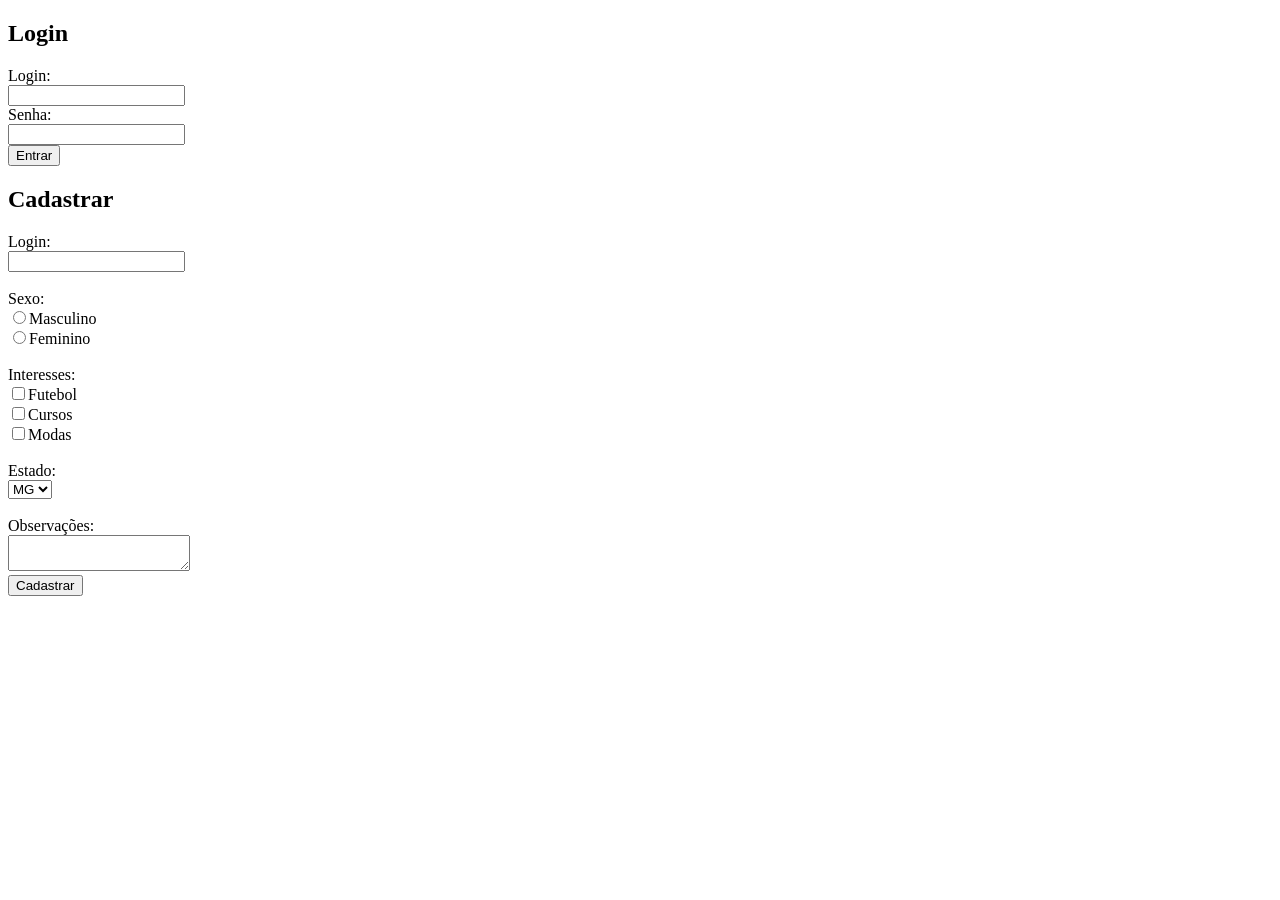
<file: Formulários/index.html>
<!DOCTYPE html>
<html>
	<head>
		<meta charset="utf-8">
		<title>Login</title>
	</head>

	<body>

	<h2>Login</h2>
	<form>

		Login:<br>
		<input type="text" name="login"><br>

		Senha:<br>
		<input type="password" name="senha"><br>
		
		<input type="submit" value="Entrar">

	</form>

	<h2>Cadastrar</h2>
	<form>

		Login:<br>
		<input type="text" name="login"><br><br>

		Sexo:<br>
		<input type="radio" name="sexo" value="m">Masculino<br>
		<input type="radio" name="sexo" value="f">Feminino<br><br>

		Interesses:<br>
		<input type="checkbox" name="interesses">Futebol<br>
		<input type="checkbox" name="interesses">Cursos<br>
		<input type="checkbox" name="interesses">Modas<br><br>

		Estado:<br>
		
		<select name="estado">
			<option value="mg">MG</option>
			<option value="sp">SP</option>
			<option value="rj">RJ</option>
			<option value="sc">SC</option>
			<option value="rs">RS</option>
		</select><br><br>

		Observações: <br>
		<textarea name="obeservacoes"></textarea><br>

		<input type="submit" value="Cadastrar">

	</form>
	</body>

</html>
</file>
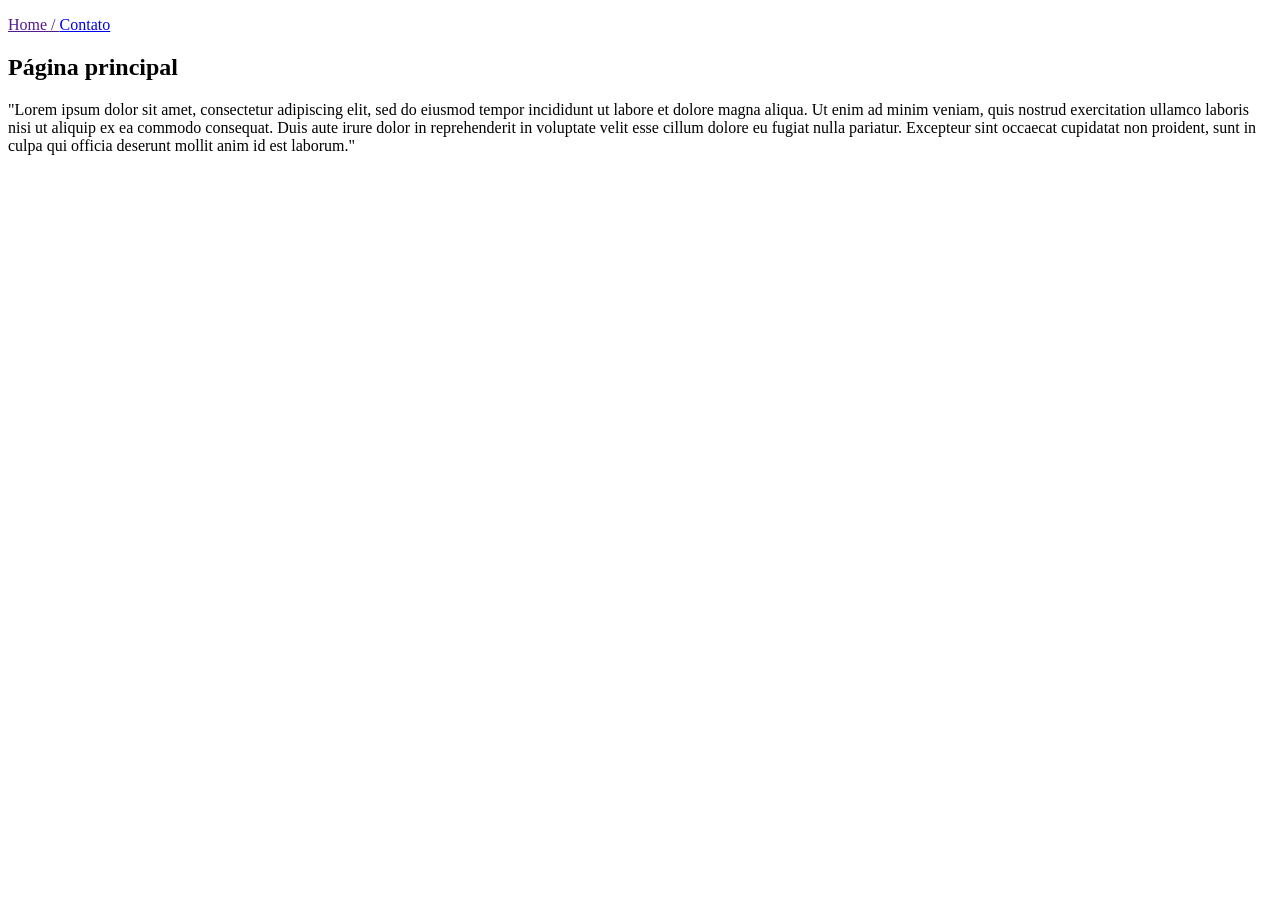
<file: Links/index.html>
<!DOCTYPE html>
<html>
<head>
	<meta charset="utf-8">
	<title>Home</title>
</head>
<body>
	<p><a href="">Home / </a><a href="contato.html">Contato</a></p>
	<h2>Página principal</h2>
	<p>"Lorem ipsum dolor sit amet, consectetur adipiscing elit, sed do eiusmod tempor incididunt ut labore et dolore magna aliqua. Ut enim ad minim veniam, quis nostrud exercitation ullamco laboris nisi ut aliquip ex ea commodo consequat. Duis aute irure dolor in reprehenderit in voluptate velit esse cillum dolore eu fugiat nulla pariatur. Excepteur sint occaecat cupidatat non proident, sunt in culpa qui officia deserunt mollit anim id est laborum."</p>
</body>
</html>
</file>
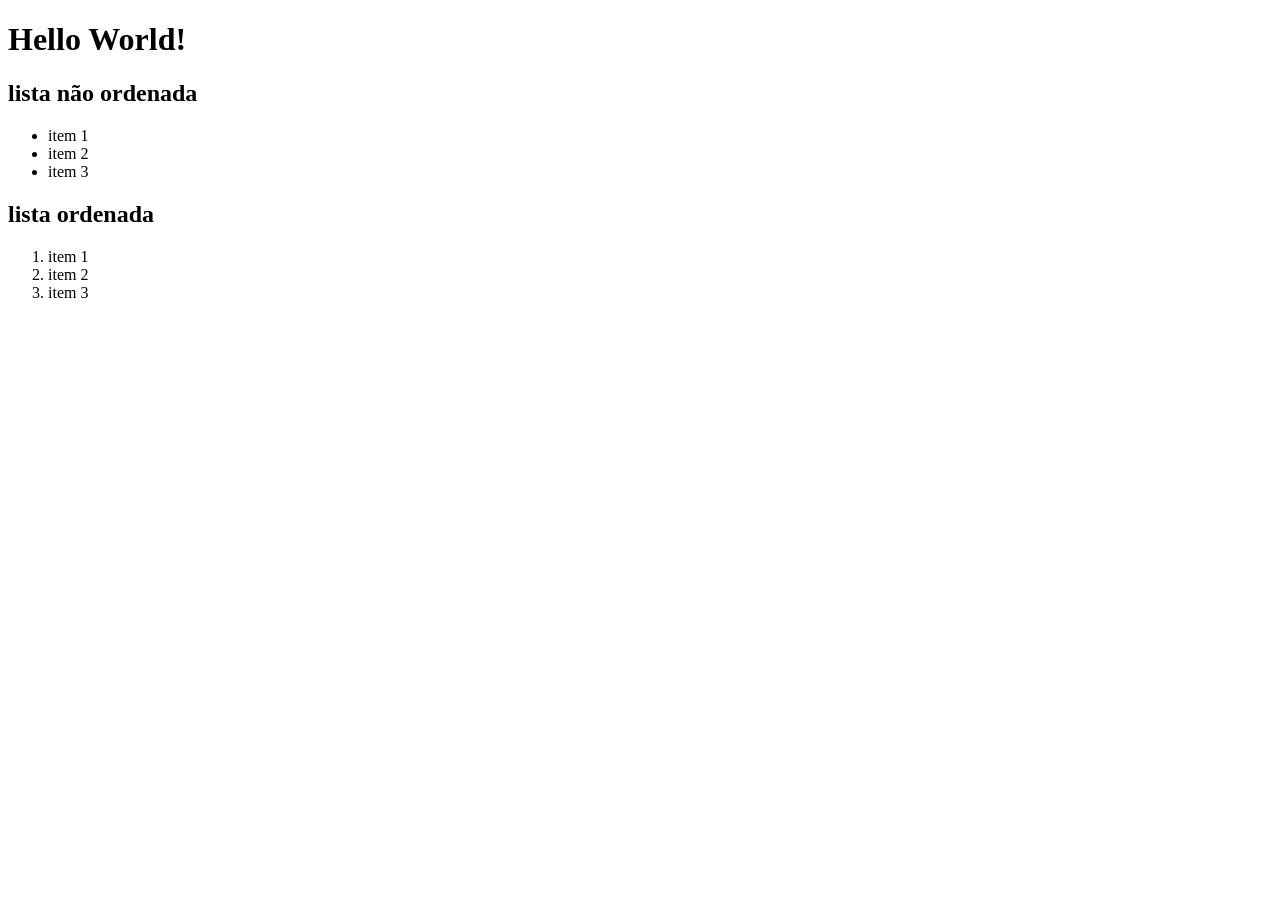
<file: Listas/index.html>
<!doctype html>

<html>

	<head>
		<title>Hello World!</title>
		<meta charset="utf-8">
	</head>

	<body>
		<h1>Hello World!</h1>
		<!--lista não ordenada = disc, square, circle-->
		<h2>lista não ordenada</h2>
		<ul type="disc">
			<li>item 1</li>
			<li>item 2</li>
			<li>item 3</li>
		</ul>
		<h2>lista ordenada</h2>
		<!--lista ordenada = 1, A, a, I, i -->
		<ol type="1">
			<li>item 1</li>
			<li>item 2</li>
			<li>item 3</li>
		</ol>
	</body>

</html>
</file>
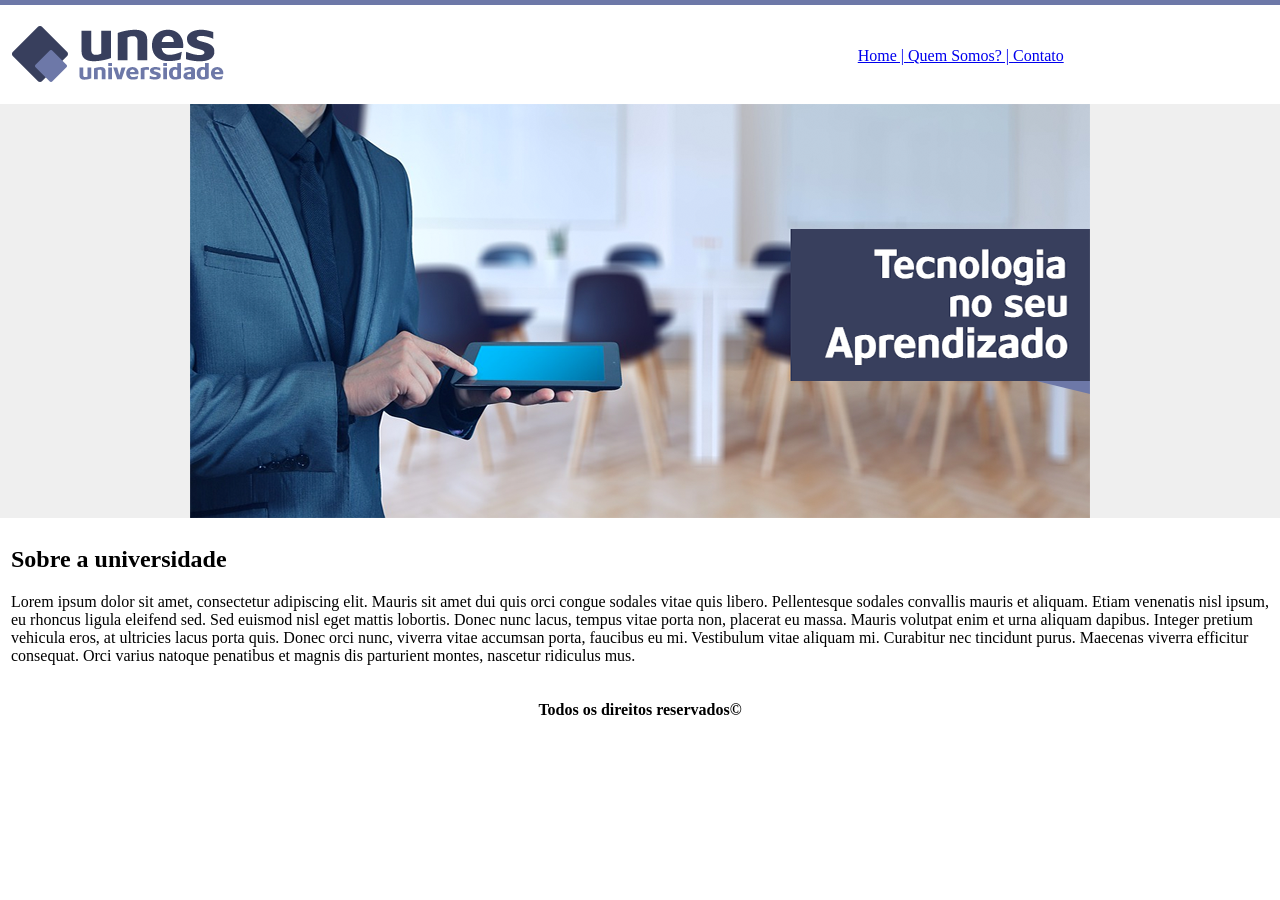
<file: ProjetoFinalHTML/index.html>
<!DOCTYPE html>
<html>
	<head>
		<meta charset="utf-8">
		<title>UNES - Página Principal</title>
	</head>
	<body background="img/fundo.png">
		<table border="0" width="100%">
			<tr>
				<td height="89" >
					<img src="img/logo.png">
				</td>

				<td align="center">
					<a href="index.html">Home | </a>
					<a href="quemSomos.html">Quem Somos? | </a>
					<a href="contato.html">Contato</a>					
				</td>
			</tr>
			<tr>
				<td align="center" colspan="2">
					<img src="img/capa.png">
				</td>
			</tr>
			<tr>
				<td colspan="2">
					<h2>Sobre a universidade</h2>
					<p>Lorem ipsum dolor sit amet, consectetur adipiscing elit. Mauris sit amet dui quis orci congue sodales vitae quis libero. Pellentesque sodales convallis mauris et aliquam. Etiam venenatis nisl ipsum, eu rhoncus ligula eleifend sed. Sed euismod nisl eget mattis lobortis. Donec nunc lacus, tempus vitae porta non, placerat eu massa. Mauris volutpat enim et urna aliquam dapibus. Integer pretium vehicula eros, at ultricies lacus porta quis. Donec orci nunc, viverra vitae accumsan porta, faucibus eu mi. Vestibulum vitae aliquam mi. Curabitur nec tincidunt purus. Maecenas viverra efficitur consequat. Orci varius natoque penatibus et magnis dis parturient montes, nascetur ridiculus mus.</p>
				</td>
			</tr>
			<tr>
				<td colspan="2" align="center">
					<p><strong>Todos os direitos reservados&copy;</strong></p>
				</td>
			</tr>
		</table>
	</body>
</html>
</file>
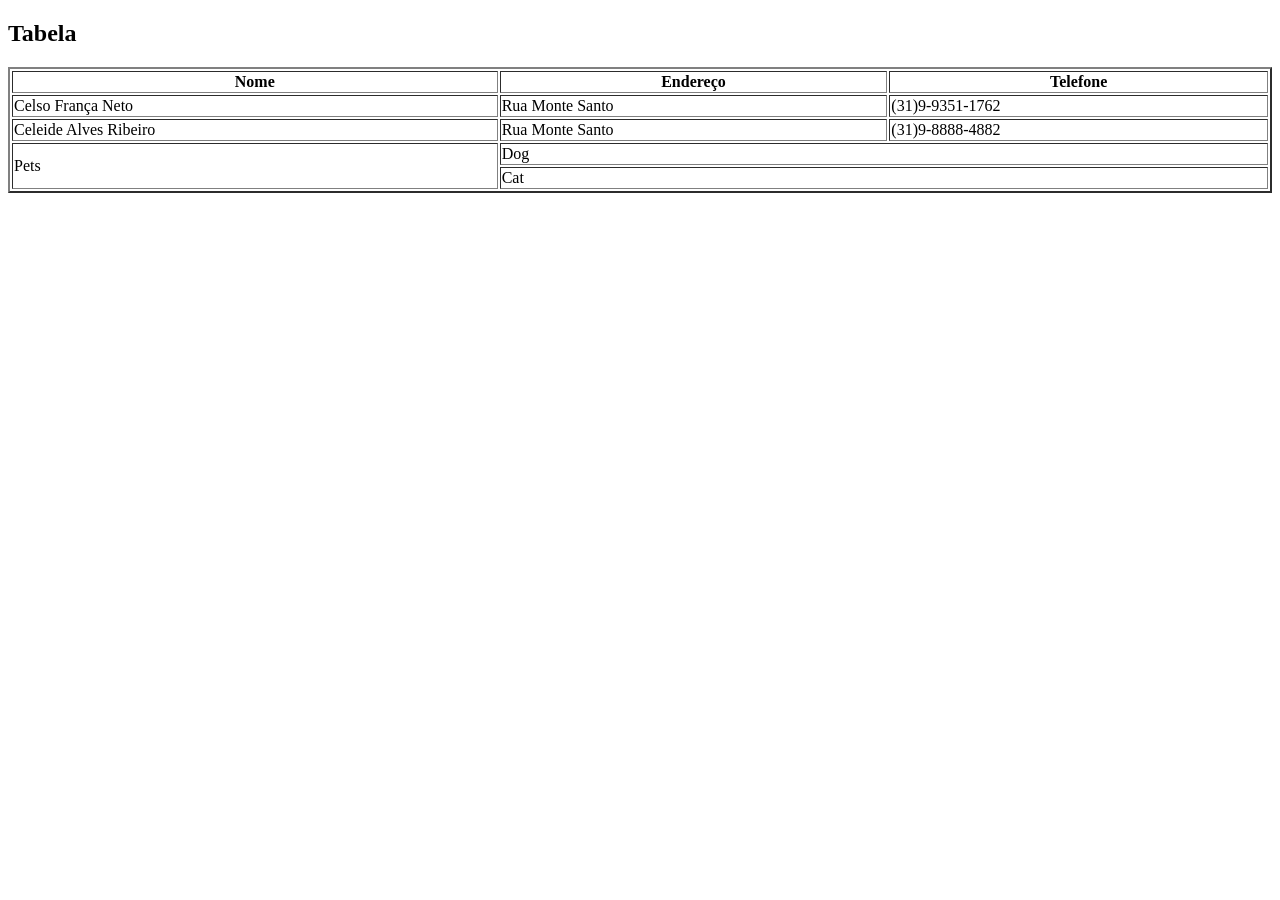
<file: Tabelas/index.html>
<!DOCTYPE html>
<html>

	<head>
		<meta charset="utf-8">
		<title>Tabelas</title>
	</head>

	<body>

		<h2>Tabela</h2>

		<table border="2" width="100%">

			<tr>
				<th>Nome</th>
				<th>Endereço</th>
				<th>Telefone</th>
			</tr>

			<tr>
				<td>Celso França Neto</td>
				<td>Rua Monte Santo</td>
				<td>(31)9-9351-1762</td>
			</tr>
			<tr>
				<td>Celeide Alves Ribeiro</td>
				<td>Rua Monte Santo</td>
				<td>(31)9-8888-4882</td>
			</tr>
			<tr>
				<td rowspan="2" >Pets</td>
				<td colspan="2">Dog</td>
			</tr>
			<tr>
				<td colspan="2">Cat</td>
			</tr>


		</table>

	</body>

</html>
</file>
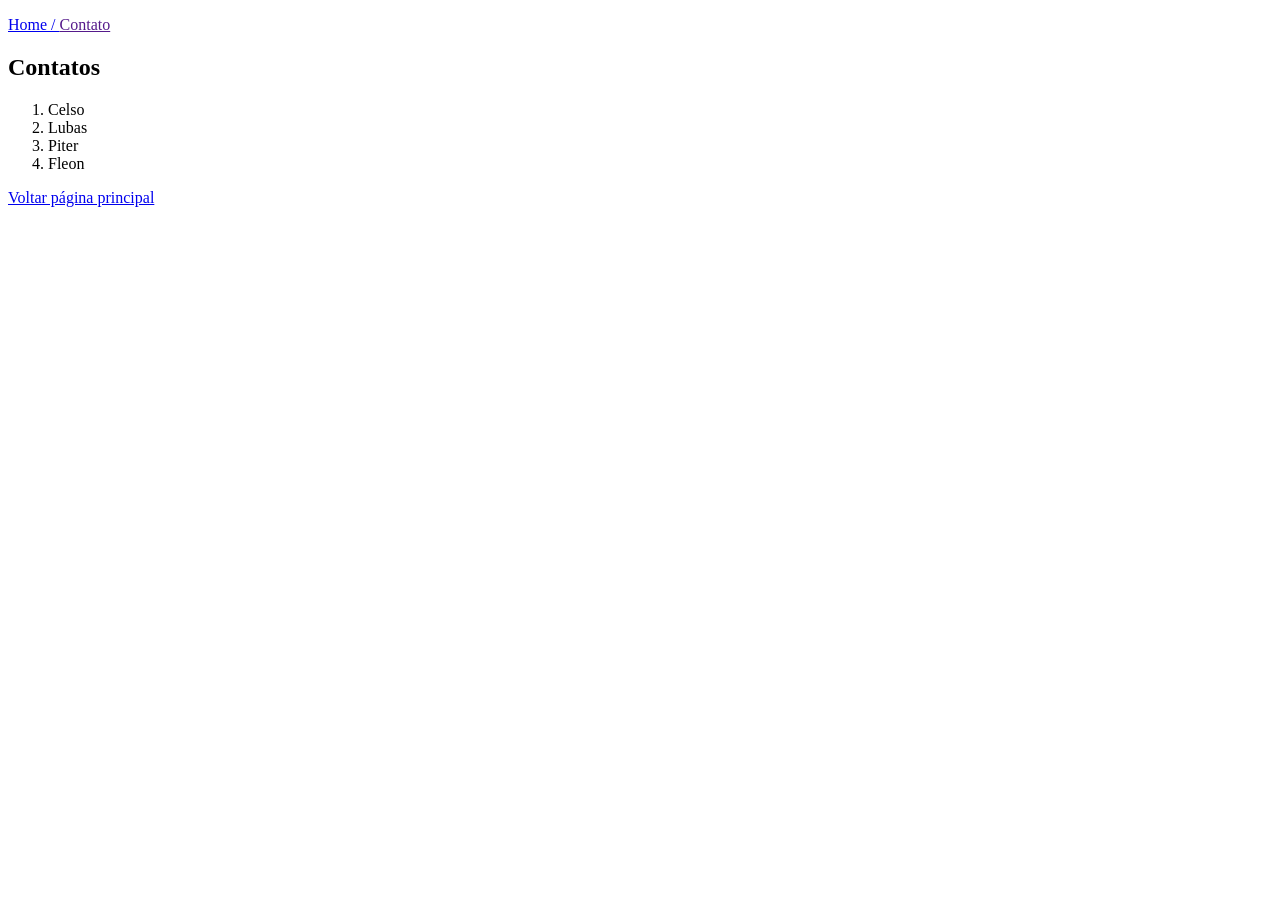
<file: Links/contato.html>
<!DOCTYPE html>
<html>
<head>
	<meta charset="utf-8">
	<title>Contatos</title>
</head>
<body>
	<p><a href="index.html">Home / </a><a href="">Contato</a></p>
	<h2>Contatos</h2>
	<ol>
		<li>Celso</li>
		<li>Lubas</li>
		<li>Piter</li>
		<li>Fleon</li>
	</ol>
	<p><a href="index.html">Voltar página principal</a></p>
</body>
</html>
</file>
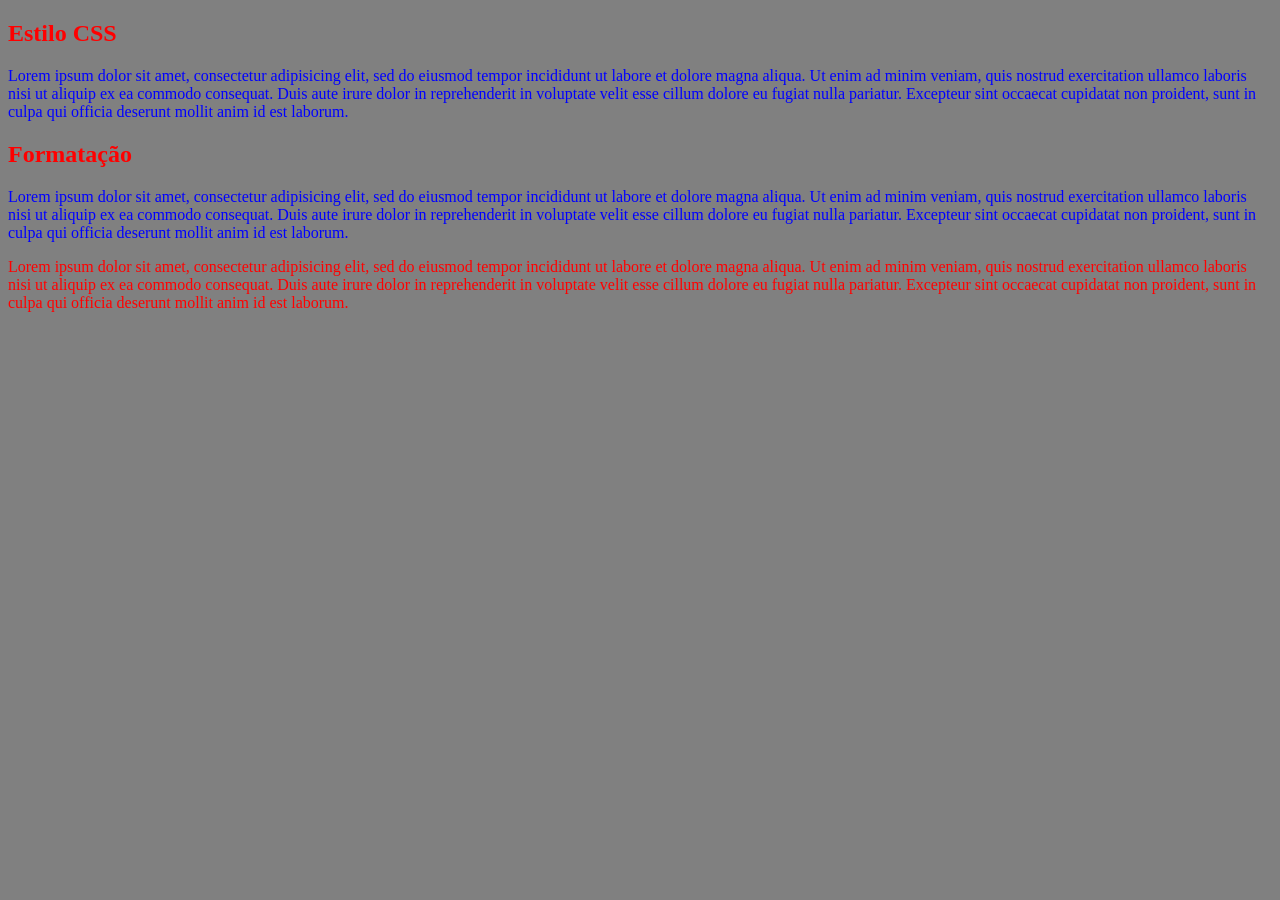
<file: ProjetoCSS3/classes_ids.html>
<!DOCTYPE html>
<html>
	<head>
		<meta charset="utf-8">
		<title>Classes e ID's</title>
		<style type="text/css">
			.paragrafo {
				color: blue;
			}
			.titulo {
				color: red;
			}
			p {
				color: red;
			}
			#principal {
				background: gray;
			}
		</style>
	</head>
	<body id="principal">
		<h2 class="titulo">Estilo CSS</h2>
		<p class="paragrafo">Lorem ipsum dolor sit amet, consectetur adipisicing elit, sed do eiusmod
		tempor incididunt ut labore et dolore magna aliqua. Ut enim ad minim veniam,
		quis nostrud exercitation ullamco laboris nisi ut aliquip ex ea commodo
		consequat. Duis aute irure dolor in reprehenderit in voluptate velit esse
		cillum dolore eu fugiat nulla pariatur. Excepteur sint occaecat cupidatat non
		proident, sunt in culpa qui officia deserunt mollit anim id est laborum.</p>

		<h2 class="titulo">Formatação</h2>
		<p class="paragrafo">Lorem ipsum dolor sit amet, consectetur adipisicing elit, sed do eiusmod
		tempor incididunt ut labore et dolore magna aliqua. Ut enim ad minim veniam,
		quis nostrud exercitation ullamco laboris nisi ut aliquip ex ea commodo
		consequat. Duis aute irure dolor in reprehenderit in voluptate velit esse
		cillum dolore eu fugiat nulla pariatur. Excepteur sint occaecat cupidatat non
		proident, sunt in culpa qui officia deserunt mollit anim id est laborum.</p>

		<p>Lorem ipsum dolor sit amet, consectetur adipisicing elit, sed do eiusmod
		tempor incididunt ut labore et dolore magna aliqua. Ut enim ad minim veniam,
		quis nostrud exercitation ullamco laboris nisi ut aliquip ex ea commodo
		consequat. Duis aute irure dolor in reprehenderit in voluptate velit esse
		cillum dolore eu fugiat nulla pariatur. Excepteur sint occaecat cupidatat non
		proident, sunt in culpa qui officia deserunt mollit anim id est laborum.</p>
	</body>
</html>
</file>
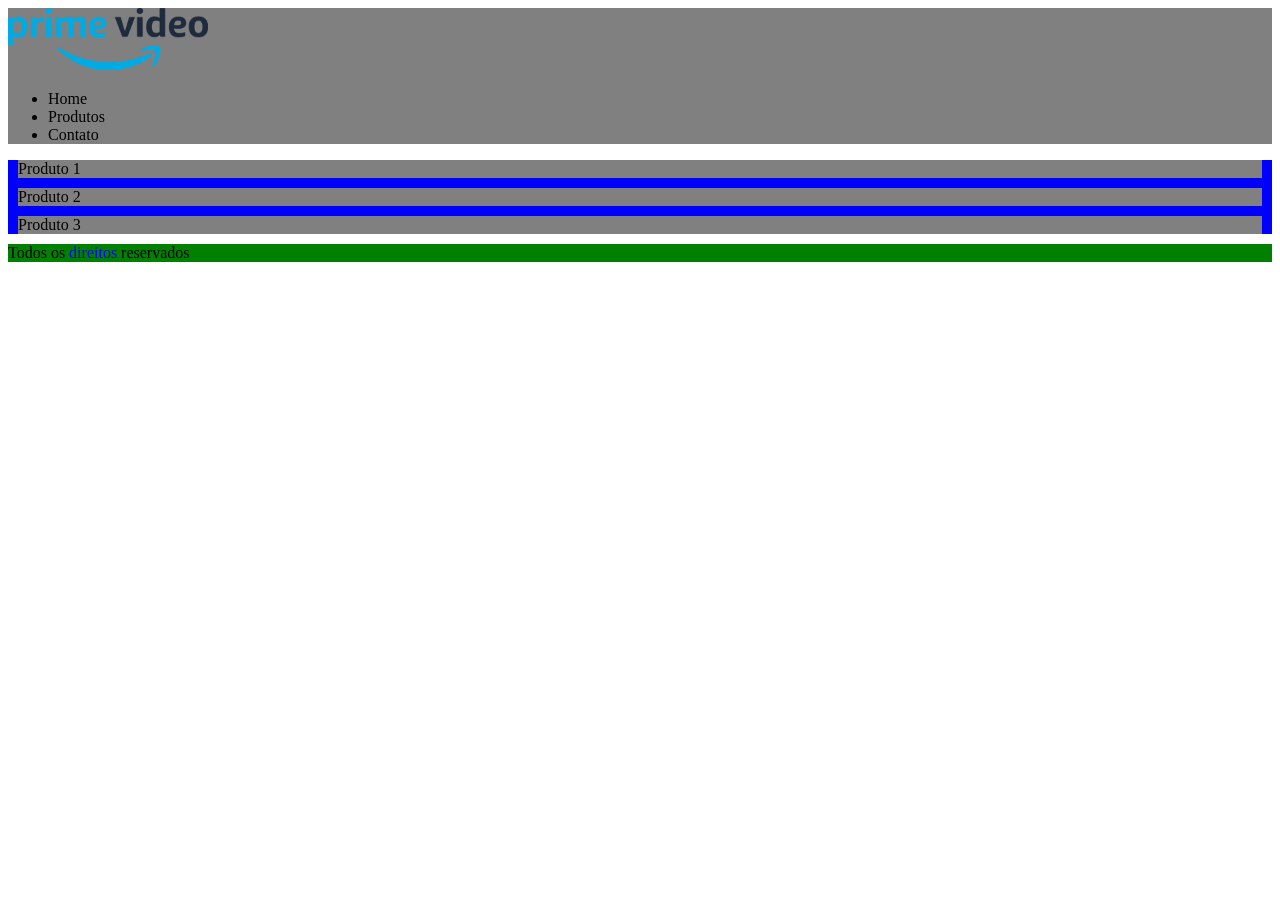
<file: ProjetoCSS3/div_span.html>
<!DOCTYPE html>
<html>
	<head>
		<meta charset="utf-8">
		<title>Div e Span</title>

		<style type="text/css">
			#topo {
				background: gray;
			}
			#conteudo {
				background: blue;
			}
			#rodape {
				background: green;
			}
			#assinatura {
				background: red;
			}
			.produto {
				background: gray;
				margin: 10px;
			}
			.azul {
				color: blue;
			}
		</style>
	</head>

	<body>

		<div id="topo">
			<img src="img/logo.png" width="200">
			<ul>
				<li>Home</li>
				<li>Produtos</li>
				<li>Contato</li>
			</ul>
		</div>

		<div id="conteudo">
			<div class="produto">
				Produto 1
			</div>
			<div class="produto">
				Produto 2
			</div>
			<div class="produto">
				Produto 3
			</div>
		</div>

		<div id="rodape">
				Todos os <span class="azul">direitos</span> reservados
		</div>

	</body>
</html>
</file>
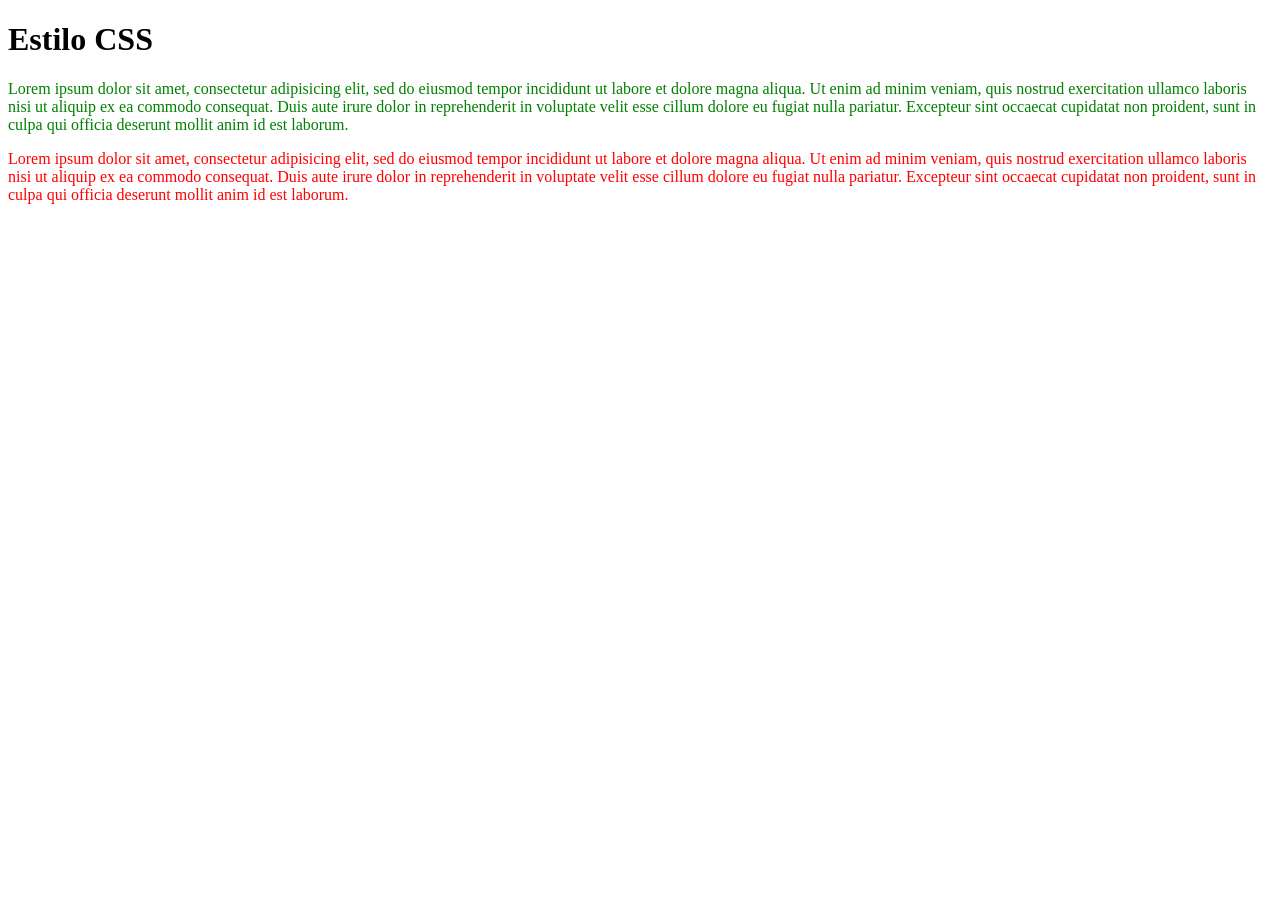
<file: ProjetoCSS3/inline_style.html>
<!DOCTYPE html>
<html>

	<head>
		<meta charset="utf-8">
		<title>Inline Style</title>
	</head>

	<body>
		<h1>Estilo CSS</h1>
		<p style="color: green;"> Lorem ipsum dolor sit amet, consectetur adipisicing elit, sed do eiusmod
		tempor incididunt ut labore et dolore magna aliqua. Ut enim ad minim veniam,
		quis nostrud exercitation ullamco laboris nisi ut aliquip ex ea commodo
		consequat. Duis aute irure dolor in reprehenderit in voluptate velit esse
		cillum dolore eu fugiat nulla pariatur. Excepteur sint occaecat cupidatat non
		proident, sunt in culpa qui officia deserunt mollit anim id est laborum.</p>

		<p style="color: red">Lorem ipsum dolor sit amet, consectetur adipisicing elit, sed do eiusmod
		tempor incididunt ut labore et dolore magna aliqua. Ut enim ad minim veniam,
		quis nostrud exercitation ullamco laboris nisi ut aliquip ex ea commodo
		consequat. Duis aute irure dolor in reprehenderit in voluptate velit esse
		cillum dolore eu fugiat nulla pariatur. Excepteur sint occaecat cupidatat non
		proident, sunt in culpa qui officia deserunt mollit anim id est laborum.</p>
	</body>

</html>
</file>
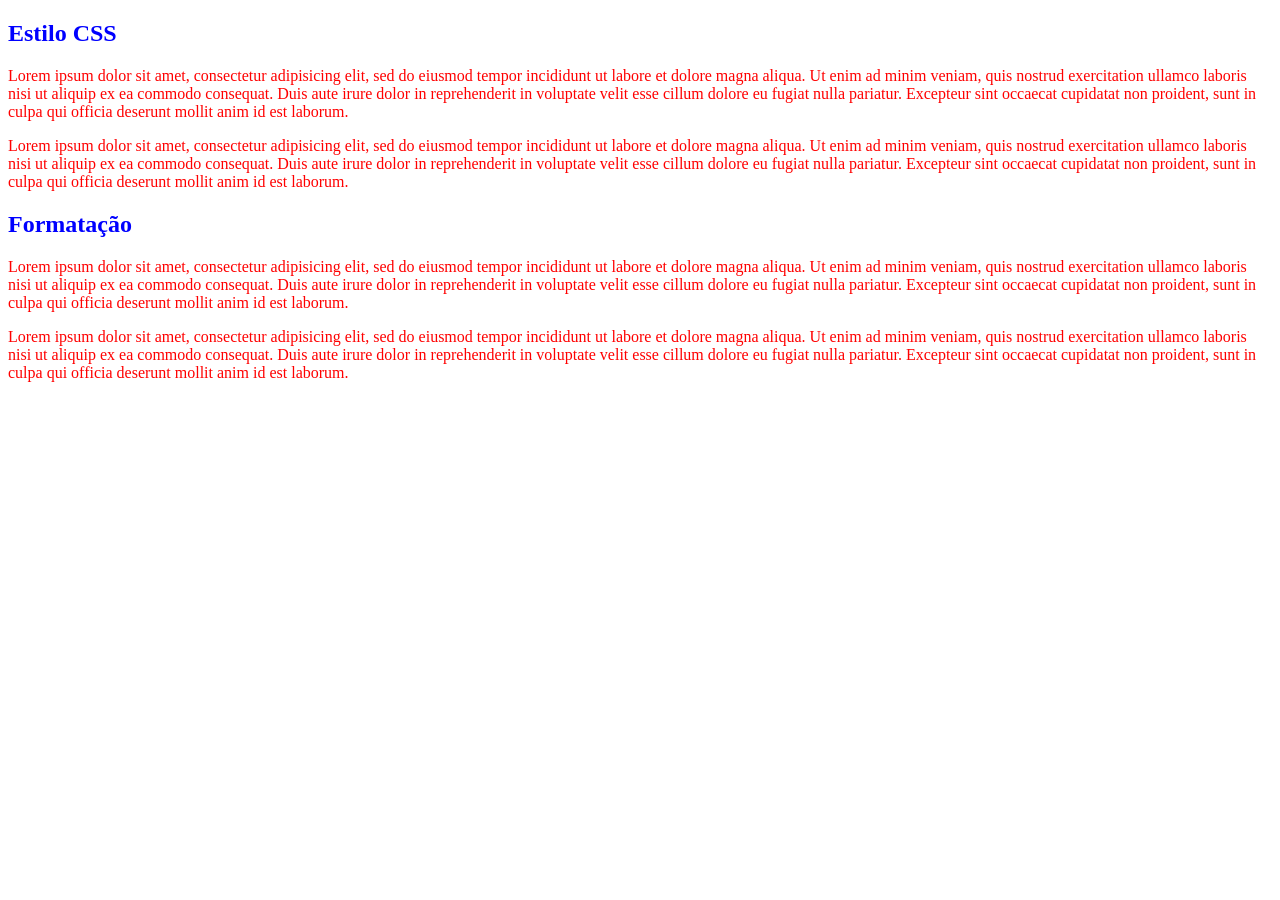
<file: ProjetoCSS3/internal_syle.html>
<!DOCTYPE html>
<html>
	<head>
		<meta charset="utf-8">
		<title>Internal Style</title>

		<style type="text/css">
			p {
				color: red;
			}
			h2 {
				color: blue;
			}
		</style>
	</head>
	<body>
		<h2>Estilo CSS</h2>
		
		<p>Lorem ipsum dolor sit amet, consectetur adipisicing elit, sed do eiusmod
		tempor incididunt ut labore et dolore magna aliqua. Ut enim ad minim veniam,
		quis nostrud exercitation ullamco laboris nisi ut aliquip ex ea commodo
		consequat. Duis aute irure dolor in reprehenderit in voluptate velit esse
		cillum dolore eu fugiat nulla pariatur. Excepteur sint occaecat cupidatat non
		proident, sunt in culpa qui officia deserunt mollit anim id est laborum.</p>

		<p>Lorem ipsum dolor sit amet, consectetur adipisicing elit, sed do eiusmod
		tempor incididunt ut labore et dolore magna aliqua. Ut enim ad minim veniam,
		quis nostrud exercitation ullamco laboris nisi ut aliquip ex ea commodo
		consequat. Duis aute irure dolor in reprehenderit in voluptate velit esse
		cillum dolore eu fugiat nulla pariatur. Excepteur sint occaecat cupidatat non
		proident, sunt in culpa qui officia deserunt mollit anim id est laborum.</p>

		<h2>Formatação</h2>

		<p>Lorem ipsum dolor sit amet, consectetur adipisicing elit, sed do eiusmod
		tempor incididunt ut labore et dolore magna aliqua. Ut enim ad minim veniam,
		quis nostrud exercitation ullamco laboris nisi ut aliquip ex ea commodo
		consequat. Duis aute irure dolor in reprehenderit in voluptate velit esse
		cillum dolore eu fugiat nulla pariatur. Excepteur sint occaecat cupidatat non
		proident, sunt in culpa qui officia deserunt mollit anim id est laborum.</p>

		<p>Lorem ipsum dolor sit amet, consectetur adipisicing elit, sed do eiusmod
		tempor incididunt ut labore et dolore magna aliqua. Ut enim ad minim veniam,
		quis nostrud exercitation ullamco laboris nisi ut aliquip ex ea commodo
		consequat. Duis aute irure dolor in reprehenderit in voluptate velit esse
		cillum dolore eu fugiat nulla pariatur. Excepteur sint occaecat cupidatat non
		proident, sunt in culpa qui officia deserunt mollit anim id est laborum.</p>

	</body>
</html>
</file>
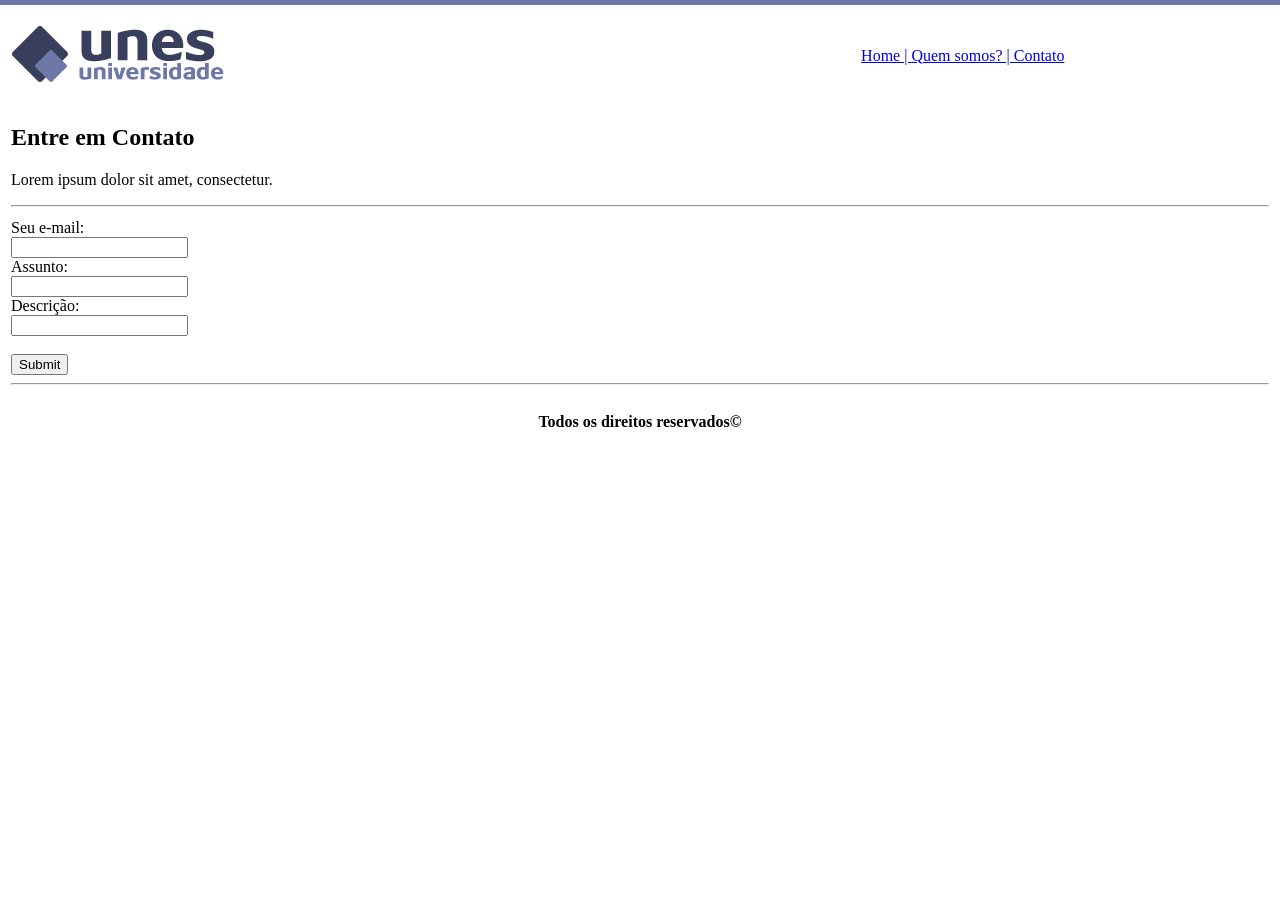
<file: ProjetoFinalHTML/contato.html>
<!DOCTYPE html>
<html>
	<head>
		<meta charset="utf-8">
		<title>UNES - Contato</title>
	</head>
	<body background="img/fundo2.png">
		<table border="0" width="100%">
			<tr>
				<td height="89">
					<img src="img/logo.png">
				</td>
				<td align="center">
					<a href="index.html">Home | </a>
					<a href="quemSomos.html">Quem somos? | </a>
					<a href="contato.html">Contato</a>
				</td>
			</tr>
			<tr>
				<td colspan="2">
					<h2>Entre em Contato</h2>
					<p>Lorem ipsum dolor sit amet, consectetur.</p>
					<hr>
				</td>
			</tr>
			<tr>
				<td colspan="2">
					<form>
						Seu e-mail:<br>
						<input type="text" name="email"><br>
						Assunto: <br>
						<input type="text" name="assunto"><br>
						Descrição:<br>
						<input type="text" name="descricao"><br><br>
						<input type="submit" name="">
					</form>
					<hr>
				</td>
			</tr>
			<tr>
				<td colspan="2" align=" center">
					<p><strong>Todos os direitos reservados&copy;</strong></p>
				</td>
			</tr>
		</table>

	</body>
</html>
</file>
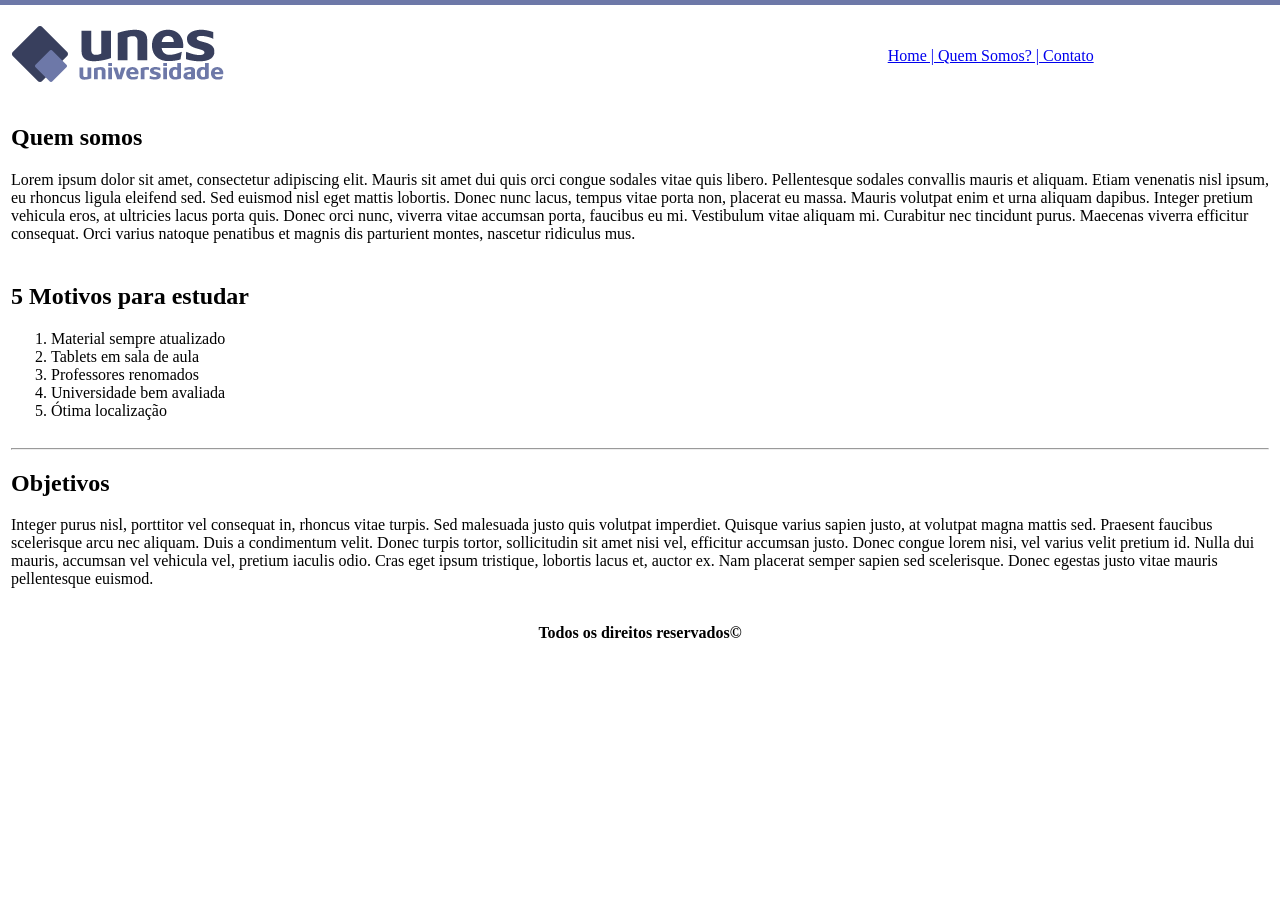
<file: ProjetoFinalHTML/quemSomos.html>
<!DOCTYPE html>
<html>
	<head>
		<meta charset="utf-8">
		<title>UNES - Quem somos?</title>
	</head>
	<body background="img/fundo2.png">
		<table border="0" width="100%">
			<tr>
				<td height="89" >
					<img src="img/logo.png">
				</td>
				<td align="center">
					<a href="index.html">Home | </a>
					<a href="quemSomos.html">Quem Somos? | </a>
					<a href="contato.html">Contato</a>					
				</td>
			</tr>
			<tr>
				<td colspan="2">
					<h2>Quem somos</h2>
					<p>Lorem ipsum dolor sit amet, consectetur adipiscing elit. Mauris sit amet dui quis orci congue sodales vitae quis libero. Pellentesque sodales convallis mauris et aliquam. Etiam venenatis nisl ipsum, eu rhoncus ligula eleifend sed. Sed euismod nisl eget mattis lobortis. Donec nunc lacus, tempus vitae porta non, placerat eu massa. Mauris volutpat enim et urna aliquam dapibus. Integer pretium vehicula eros, at ultricies lacus porta quis. Donec orci nunc, viverra vitae accumsan porta, faucibus eu mi. Vestibulum vitae aliquam mi. Curabitur nec tincidunt purus. Maecenas viverra efficitur consequat. Orci varius natoque penatibus et magnis dis parturient montes, nascetur ridiculus mus.</p>
				</td>
			</tr>
			<tr>
				<td colspan="2">
					<h2>5 Motivos para estudar</h2>
					<ol>
						<li>Material sempre atualizado</li>
						<li>Tablets em sala de aula</li>
						<li>Professores renomados</li>
						<li>Universidade bem avaliada</li>
						<li>Ótima localização</li>
					</ol>
				</td>
			</tr>
			<tr>
				<td colspan="2">
					<hr>
					<h2>Objetivos</h2>
					<p>Integer purus nisl, porttitor vel consequat in, rhoncus vitae turpis. Sed malesuada justo quis volutpat imperdiet. Quisque varius sapien justo, at volutpat magna mattis sed. Praesent faucibus scelerisque arcu nec aliquam. Duis a condimentum velit. Donec turpis tortor, sollicitudin sit amet nisi vel, efficitur accumsan justo. Donec congue lorem nisi, vel varius velit pretium id. Nulla dui mauris, accumsan vel vehicula vel, pretium iaculis odio. Cras eget ipsum tristique, lobortis lacus et, auctor ex. Nam placerat semper sapien sed scelerisque. Donec egestas justo vitae mauris pellentesque euismod.</p>
				</td>
			</tr>
			<tr>
				<td colspan="2" align="center">
					<p><strong>Todos os direitos reservados&copy;</strong></p>
				</td>
			</tr>
		</table>
	</body>
</html>
</file>
